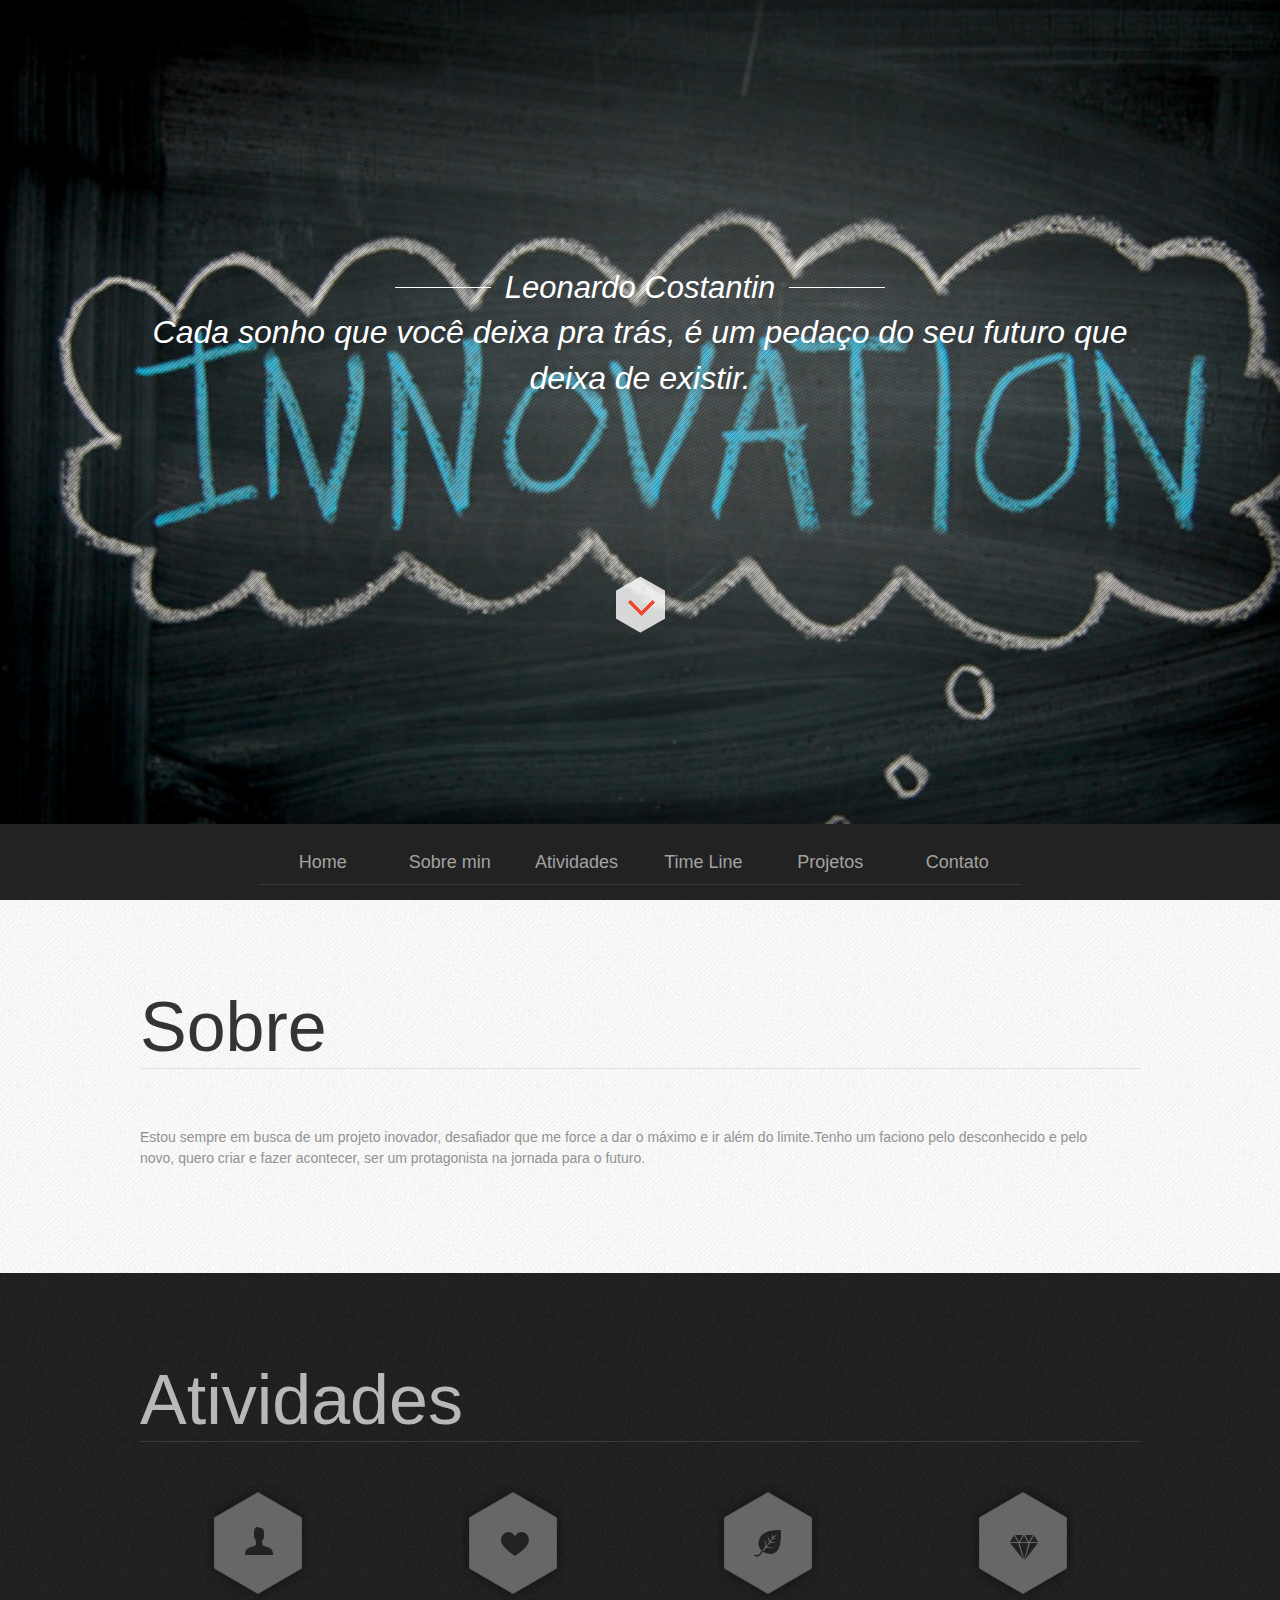
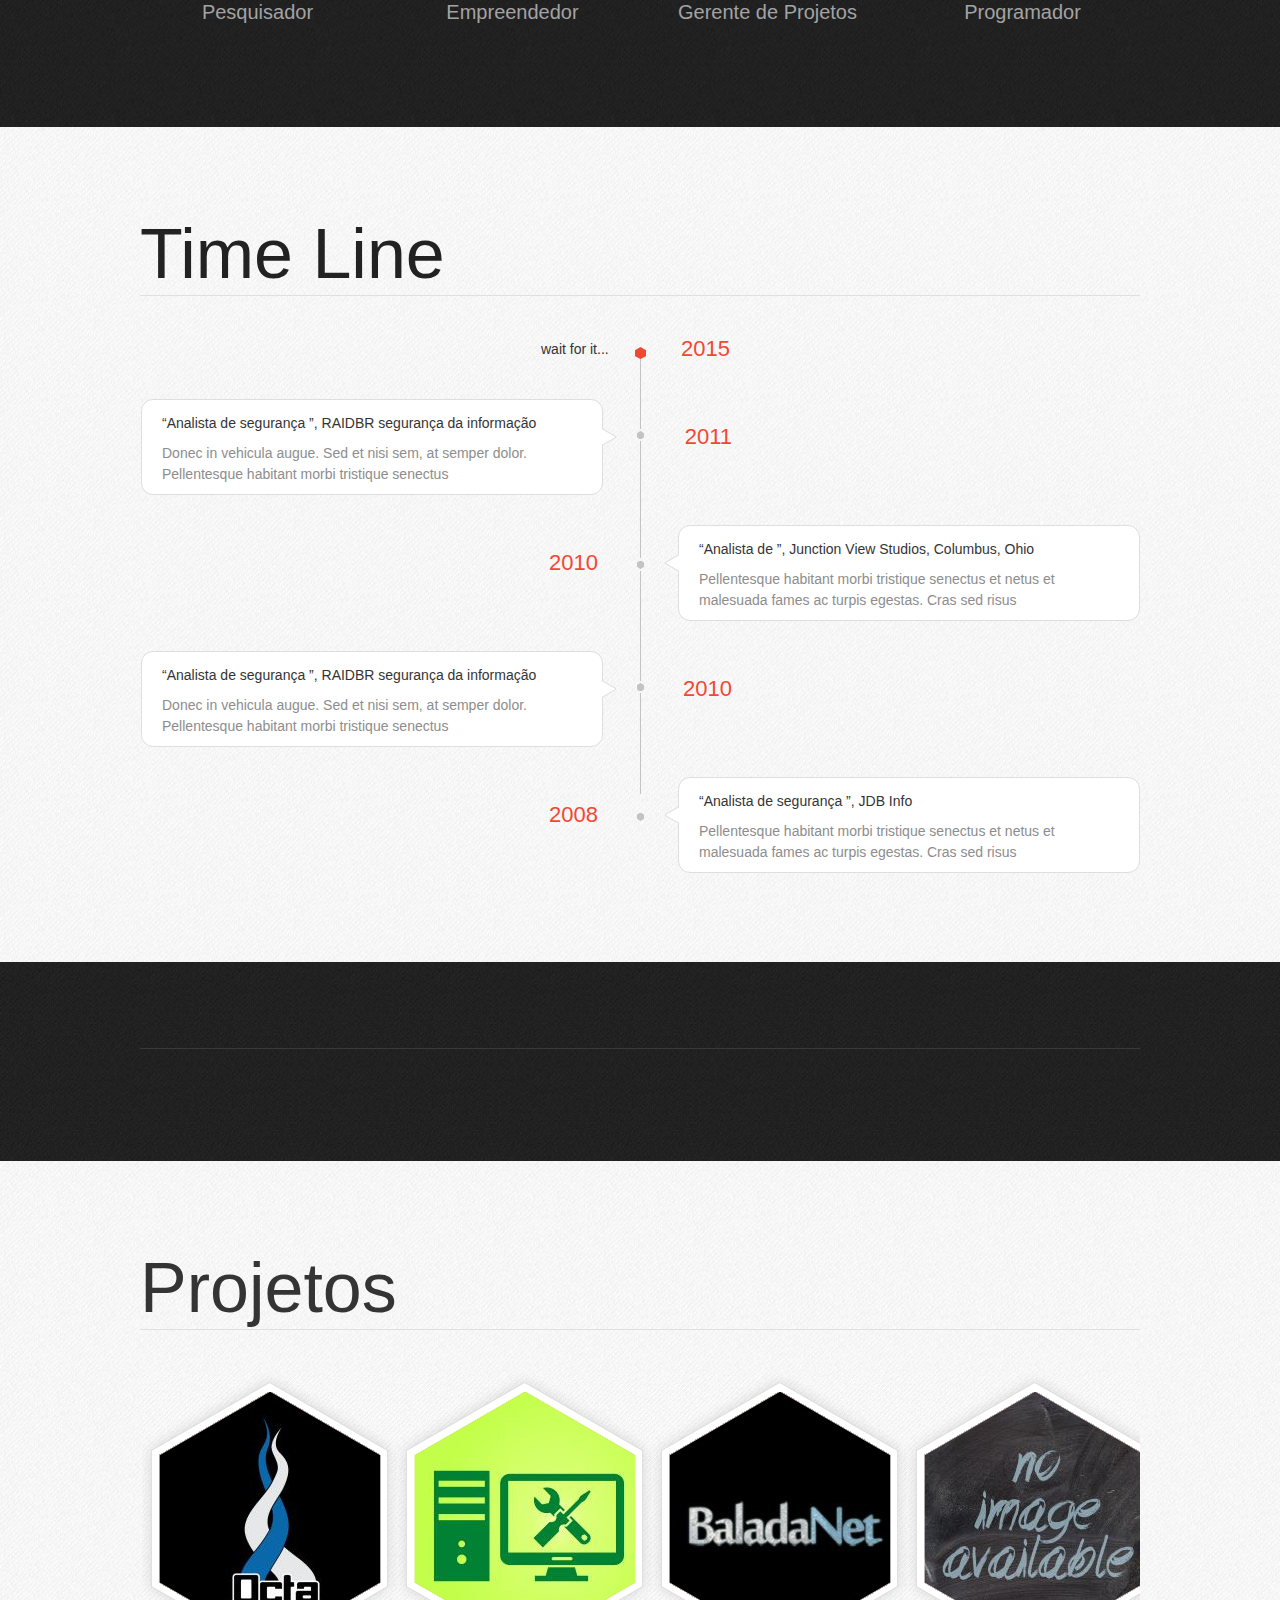
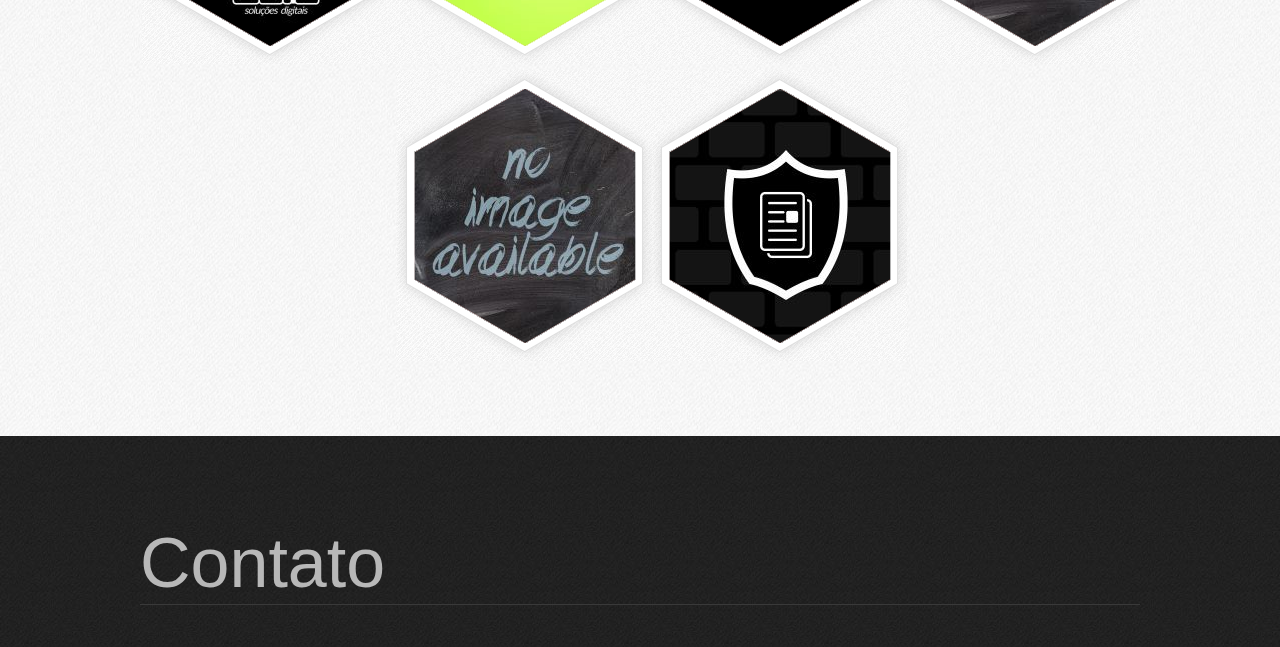
<file: index.html>
<!DOCTYPE HTML>
<html>

<!-- Mirrored from www.template-guide.com/preview/5308/ by HTTrack Website Copier/3.x [XR&CO'2013], Thu, 07 Aug 2014 03:23:51 GMT -->
<head>
	<meta http-equiv="Content-Type" content="text/html; charset=utf-8"/>
	<meta name="viewport" content="width=device-width, initial-scale = 1.0, user-scalable = no">
	<title>Leonardo Romano Costantin </title>
	<link rel="stylesheet" href="CSS/STYLE.CSS" type="text/css" media="screen">
	<link href="CSS/PRETTYPHOTO.CSS" rel="stylesheet" type="text/css" />
	<link rel="stylesheet" href="CSS/NORMALIZE.CSS" type="text/css" media="screen">
	<link rel="stylesheet" href="CSS/GRID.CSS" type="text/css" media="screen">
	
	<link href='CSS/CSS2BA8.CSS?family=Open+Sans:400,700,800,300,300italic' rel='stylesheet' type='text/css'>
	
	<script src="JS/JQUERY_MIN.JS"></script>
	<script type="text/javascript" src="JS/JQUERY_EASING_1_3.JS"></script>
	<script src="JS/JQUERY_STICKY.JS"></script>
	<script type="text/javascript" src="JS/JS.JS"></script>
	<script type="text/javascript" src="JS/JQUERY_STELLAR_MIN.JS"></script>
	<script type="text/javascript" src="JS/WAYPOINTS_MIN.JS"></script>
	
	<!--[if lt IE 9]>
		<script src="js/html5shiv.js"></script>
		<script src="js/respond.src.js"></script>
	<![endif]-->
	
</head>

<body>


<div class="slide" id="slide1" data-slide="1" data-stellar-background-ratio="0.5">
	<div class="effect_2">
		<div class="container clearfix">

			<div id="content" class="grid_12">
				<div class="filtr_bg">
					<div class="slogan">
						<div class="left_bord"></div>
						<div class="slogan_text">Leonardo Costantin</div>
						<div class="right_bord"></div>
					</div>
					<h1></h1>
					<p>Cada sonho que você deixa pra trás, é um pedaço do seu futuro que deixa de existir.</p>
					<a class="button" title="" data-slide="2"></a>
				</div>
				<div class="clear"></div>
			</div>
		</div>
		<div class="inset_shadow"></div>
	</div>
</div>


<div class="menu">	
	<div class="container clearfix">
		
		<div id="nav">
			<a class="btn_dropdown" data-toggle="collapse" data-target=".nav-collapse_">MENU</a>
			<ul class="navigation ph-line-nav">
				<li data-slide="0">Home</li>
				<li data-slide="2">Sobre min</li>
				<li data-slide="4">Atividades</li>
				<li data-slide="6">Time Line</li>
				<li data-slide="10">Projetos</li>
				<li data-slide="12">Contato</li>
				<div class="effect"></div>
				<div class="clear"></div>
			</ul>
		</div>
	
	</div>
</div>


<div class="slide" id="slide2" data-slide="2" data-stellar-background-ratio="0.5">
	<div class="container clearfix">
		
		<div id="content" class="grid_12">
			<h2>Sobre</h2>
		</div>
		<div class="clear"></div>
		
		<div id="content">
			<div class="grid_8">
				<h4></h4>
				<p>Estou sempre em busca de um projeto inovador, desafiador que me force a dar o máximo e ir além do limite.Tenho um faciono pelo desconhecido e pelo novo, quero criar e fazer acontecer, ser um protagonista na jornada para o futuro.</p>
			</div>
			<div class="clear"></div>
			
		</div>
		
	</div>
</div>




<div class="slide" id="slide4" data-slide="4" data-stellar-background-ratio="0.5">
	<div class="container clearfix">
		
		<div id="content" class="grid_12">
			<h2><span>Atividades</span></h2>
		</div>
		<div class="clear"></div>
		
		<div id="content">
			<div class="grid_3">
				<a class="servc_block" href="javascript:void(0);" alt="">
					<div class="icon_bord">
						<img class="icon1" src="PNG/ICON1.PNG" />
						<img class="icon1_h" src="PNG/ICON1_H.PNG" />
					</div>
					<p>Pesquisador</p>

				</a>
			</div>
			<div class="grid_3">
				<a class="servc_block" href="javascript:void(0);" alt="">
					<div class="icon_bord">
						<img class="icon1" src="PNG/ICON2.PNG" />
						<img class="icon1_h" src="PNG/ICON2_H.PNG" />
					</div>
					<p>Empreendedor</p>

				</a>
			</div>
			<div class="grid_3">
				<a class="servc_block" href="javascript:void(0);" alt="">
					<div class="icon_bord">
						<img class="icon1" src="PNG/ICON3.PNG" />
						<img class="icon1_h" src="PNG/ICON3_H.PNG" />
					</div>
					<p>Gerente de Projetos</p>

				</a>
			</div>
			<div class="grid_3 omega">
				<a class="servc_block" href="javascript:void(0);" alt="">
					<div class="icon_bord">
						<img class="icon1" src="PNG/ICON4.PNG" />
						<img class="icon1_h" src="PNG/ICON4_H.PNG" />
					</div>
					<p>Programador</p>

				</a>
			</div>
				
			<div class="clear"></div>
		</div>
		
	</div>
</div>



<div class="slide" id="slide6" data-slide="6" data-stellar-background-ratio="0.5">
	<div class="container clearfix">
		
		<div id="content" class="grid_12">
			<h2>Time Line</h2>
		</div>
		<div class="clear"></div>
		
		<div id="content">
			<div class="grid_12">
				<div class="exhib_block">
					<div class="exhib_line_center"></div>
					<div class="exhib_date_top">2015</div>
					<p class="exhib_p_top">wait for it...</p>			
					
					
					
					
					<div class="exhib_cont fleft">
						<div class="exhib_date_right">2011</div>
						<p>“Analista de segurança ”, RAIDBR segurança da informação</p>
						Donec in vehicula augue. Sed et nisi sem, at semper dolor. Pellentesque habitant morbi tristique senectus
					</div>
					<div class="clear"></div>							
					
					<div class="exhib_cont fright">
						<div class="exhib_date_left">2010</div>
						<p>“Analista de ”, Junction View Studios, Columbus, Ohio</p>
						Pellentesque habitant morbi tristique senectus et netus et malesuada fames ac turpis egestas. Cras sed risus
					</div>
					<div class="clear"></div>
					
					<div class="exhib_cont fleft">
						<div class="exhib_date_right">2010</div>
						<p>“Analista de segurança ”, RAIDBR segurança da informação</p>
						Donec in vehicula augue. Sed et nisi sem, at semper dolor. Pellentesque habitant morbi tristique senectus
					</div>
					<div class="clear"></div>
					
					<div class="exhib_cont fright">
						<div class="exhib_date_left">2008</div>
						<p>“Analista de segurança ”, JDB Info</p>
						Pellentesque habitant morbi tristique senectus et netus et malesuada fames ac turpis egestas. Cras sed risus
					</div>
					<div class="clear"></div>

				</div>
			</div>
			<div class="clear"></div>
		</div>
		
	</div>
</div>



<div class="slide" id="slide8" data-slide="8" data-stellar-background-ratio="0.5">
	<div class="container clearfix">
		
		<div id="content" class="grid_12">
			<h2><span></span></h2>
		</div>
		<div class="clear"></div>
		
			</div>
			<div class="clear"></div>
		</div>
	
	</div>
</div>










<div class="slide" id="slide10" data-slide="10" data-stellar-background-ratio="0.5">
	<div class="container clearfix">
		
		<div id="content" class="grid_12">
			<h2><span>Projetos</span></h2>
		</div>
		<div class="clear"></div>
		
		<div id="contenet">
			<div class="overflow_hidden">
				<!-- portfolio_block -->
				<div class="gallery-list">
					<div class="img_block">
						<div class="hover_img">
							<img class="img_block_bg" src="PNG/IMG_BLOCK_BG.PNG" />
							<img class="portf_img" src="JPG/octa.jpg" alt="" />
							<span class="portfolio_zoom"><a href="JPG/1_2.JPG" rel="prettyPhoto[portfolio1]"></a></span>
							<span class="portfolio_link"><a href="javascript:void(0);">View item</a></span>
							<div class="item_description">
								<p>OCTA Digital</p>
								Quisque vulputate tristique
							</div>
						</div>
					</div>
					<div class="img_block">
						<div class="hover_img">
							<img class="img_block_bg" src="PNG/IMG_BLOCK_BG.PNG" />
							<img class="portf_img" src="JPG/aditus ti.jpg" alt="" />
							<span class="portfolio_zoom"><a href="JPG/2_2.JPG" rel="prettyPhoto[portfolio1]"></a></span>
							<span class="portfolio_link"><a href="javascript:void(0);">View item</a></span>
							<div class="item_description">
								<p>Aditus Info</p>
								Quisque vulputate tristique
							</div>
						</div>
					</div>
					<div class="img_block">
						<div class="hover_img">
							<img class="img_block_bg" src="PNG/IMG_BLOCK_BG.PNG" />
							<img class="portf_img" src="JPG/baladanet.jpg" alt="" />
							<span class="portfolio_link"><a href="javascript:void(0);">View item</a></span>
							<div class="item_description">
								<p>Baladanet</p>
								Quisque vulputate tristique
							</div>
						</div>
					</div>
					<div class="img_block">
						<div class="hover_img">
							<img class="img_block_bg" src="PNG/IMG_BLOCK_BG.PNG" />
							<img class="portf_img" src="JPG/noimage.jpg" alt="" />
							<span class="portfolio_zoom"><a href="JPG/4_2.JPG" rel="prettyPhoto[portfolio1]"></a></span>
							<span class="portfolio_link"><a href="javascript:void(0);">View item</a></span>
							<div class="item_description">
								<p>open search</p>
								Quisque vulputate tristique
							</div>
						</div>
					</div>
					<div class="img_block">
						<div class="hover_img">
							<img class="img_block_bg" src="PNG/IMG_BLOCK_BG.PNG" />
							<img class="portf_img" src="JPG/noimage.jpg" alt="" />
							<span class="portfolio_zoom"><a href="JPG/5_2.JPG" rel="prettyPhoto[portfolio1]"></a></span>
							<span class="portfolio_link"><a href="javascript:void(0);">View item</a></span>
							<div class="item_description">
								<p>Open project</p>
								Quisque vulputate tristique
							</div>
						</div>
					</div>
					<div class="img_block">
						<div class="hover_img">
							<img class="img_block_bg" src="PNG/IMG_BLOCK_BG.PNG" />
							<img class="portf_img" src="JPG/guardian.jpg" alt="" />
							<span class="portfolio_zoom"><a href="JPG/6_2.JPG" rel="prettyPhoto[portfolio1]"></a></span>
							<span class="portfolio_link"><a href="javascript:void(0);">View item</a></span>
							<div class="item_description">
								<p>Guardian</p>
								Quisque vulputate tristique
							</div>
						</div>
					</div>
					
					<div class="clear"></div>
				</div>   
				<!-- //portfolio_block -->   
			</div>
		</div>
	
	</div>
</div>







<div class="slide" id="slide12" data-slide="12" data-stellar-background-ratio="0.5">
	<div class="container clearfix">
		
		<div id="content" class="grid_12">
			<h2>Contato</h2>
		</div>
		<div class="clear"></div>
		
		<div class="grid_12">
			<div class="client_foto">
				<img src="PNG/FOTO_BG.PNG" />
				<img class="foto" src="JPG/PERFIL.jpg" alt="" />
			</div>
			<h5>Leonardo Romano Costantin (RC)</h5>
			<p>Se você possui uma ideia, projeto inovador ou desafiador estou no aguardo do seu contato para que possamos trasnformar sonhos em realidade.</p>
			<div class="socials">
				<a class="soc1" href="mailto:leonardo@octadigital.com.br"></a>
				<a class="soc2" href="skype:necrodin1"></a>
				<a class="soc3" target="_blank" href="https://www.facebook.com/lcostantin"></a>
			</div>
		</div>		
		<div class="clear"></div>
<div id="back_top"><a class="button" title="" data-slide="1"></a></div>
	</div>	
</div>

</body>
</html>
</file>
<file: CSS/STYLE.CSS>
/* Global */

body {
	font-family: 'Verdana', sans-serif;
	font-weight: 400;
	font-size: 14px;
	line-height:21px;
	color: #929292;
	overflow-x:hidden;
}
::selection {
	background: #f14833;
	color:#fff;
}
::-moz-selection {
	background: #f14833; /* Firefox */
	color:#fff;
}
img {
	max-width: 100%;
}
a:link {
	text-decoration: none;
}
a:hover {
	color:#f14833;
}
a:visited {
	color: #f14833;
	text-decoration: none;
}

.fright{float:right;
}
.fleft{float:left;
}

.overflow_hidden {overflow-x:hidden;}

/* Navigation */
#undefined-sticky-wrapper {position:relative;height:0 !important;}
.menu {
	position:absolute;
	bottom:0;
	width:100%;
	height:76px;
	background:#222222;
	z-index:9999;
}
#logo {
	float:left;
	margin-bottom:0;
	margin-left:0;
}

#nav {
	text-align: right;
}
.navigation{
	list-style: none;
	margin: 0;
}
ul.navigation {
	overflow-x:hidden;
	position:relative;
	text-align:center;
	margin:0 auto;
	padding:0;
	width:770px;
}
.navigation li{
	display:inline-block;
	text-align:center;
	width:128px;
	padding:28px 0 12px;
	margin:0 -2.5px;
	text-transform:none;
	background:none;
	border-bottom:1px solid #393939;
	font-family: 'Open Sans', sans-serif;
	font-weight:400;
	font-size:18px;
	line-height:20px;
	color:#a3a3a3;
	transition: all 0.2s ease-in-out;
	-moz-transition: all 0.2s ease-in-out;
	-webkit-transition: all 0.2s ease-in-out;
	-o-transition: all 0.2s ease-in-out;
}

.navigation li:hover,
.navigation .active {
	cursor:pointer;
	color:#fff;
}

/* ________________ LavaLamp ________________ */
.effect {
	position: absolute;
	left: -130px;
	transition: 0.5s ease-in-out;
}
.navigation li:nth-child(1):hover ~ .effect {
	left: 0; /* �������� ������� <a> */
}
.navigation li:nth-child(2):hover ~ .effect {
	left: 128px;  /* �������� ������� <a> */
}
.navigation li:nth-child(3):hover ~ .effect {
	left: 256px; /* �������� �������� <a> */
}
.navigation li:nth-child(4):hover ~ .effect {
	left: 384px; /* �������� ���������� <a> */
}
.navigation li:nth-child(5):hover ~ .effect {
	left: 512px; /* �������� ���������� <a> */
}
.navigation li:nth-child(6):hover ~ .effect {
	left: 640px; /* �������� ���������� <a> */
}

.ph-line-nav .effect {
	position:relative;
	z-index:100;
	width: 128px;
	height: 10px;
	bottom: 5px;
	background: url(../PNG/MENU_EFFECT.PNG) no-repeat;
	margin-left:0;
}

/* _______________ //LavaLamp _______________ */

.btn_dropdown {
	display:none;
	cursor:pointer;
	background:#fff;
	margin:20px 30px 0 0;
	width:130px;
	height:36px;
	text-align:center;
	font-family: 'Open Sans', sans-serif;
	font-weight:700;
	font-size:18px;
	line-height:36px;
	color:#3e3e3e;
	border-radius:5px;
}
.btn_dropdown:hover {color:#3e3e3e;}


/* General Slides */ 

.slide{
	background-attachment: fixed;
	width:100%;
	height:100%;
	position: relative;
	padding:0;
	z-index:12;
	overflow:hidden;
}


h2 {
	display:block;
	margin:0 0 23px;
	padding:0;
	text-transform:none;
	text-align:left;
	font-style:normal;
	border-bottom:1px solid #e0e0e0;
	font-family: 'Open Sans', sans-serif;
	font-size: 70px;
	line-height: 82px;
	color:#343434;
	font-weight: 300;
}


h3 {
	margin:0;
	padding:40px 0 32px 0;
	text-transform:uppercase;
	text-align:center;
	font-family: 'Open Sans', sans-serif;
	font-weight:800;
	font-size:32px;
	font-style:normal;
	line-height:36px;
	color:#3e3e3e;
}

h4 {
	margin:0;
	padding:0 0 15px;
	text-transform:none;
	text-align:left;
	font-family: 'Open Sans', sans-serif;
	font-weight:300;
	font-size:32px;
	font-style:normal;
	line-height:36px;
	color:#222;
}

img.icon_img {
	float:left;
	margin-right:20px;
	margin-top:20px;
	margin-bottom:25px;
}

.effect_2 {
	background:url(../PNG/EFFECT_2.PNG) repeat left top;
	position:relative;
	top:0;
	bottom:-57px;
	height:100%;
	z-index:999 !important;
}

/* ____________________________________ Slide 1 ____________________________________ */ 

.padding_slide1 {padding:241px 0 101px 0;
}

.inset_shadow {
	position:absolute;
	z-index:10;
	left:0;
	right:0;
	top:0;
	bottom:76px;
	box-shadow:0 0 60px rgba(0,0,0, 0.7) inset;
}

#slide1{
	background-image:url(../JPG/innovation.jpg);
	background-position:0 0 !important;
	background-size: cover !important;
	width:100%;
	text-align:center;
}

.filtr_bg {text-align:center;
}

#slide1 h1 {
	float:none;
	display:block;
	border-right:none;
	margin:0;
	padding:0;
	text-align:center;
	text-transform:uppercase;
	font-family: 'Open Sans', sans-serif;
	font-size: 90px;
	line-height: 115px;
	color:#fff;
	font-weight:800;
	text-shadow:5px 3px 6px rgba(0,0,0,0.26);
}
#slide1 p {
	float:none;
	display:block;
	border-right:none;
	margin:0;
	padding:0;
	text-align:center;
	text-transform:none;
	font-style:italic;
	font-family: 'Open Sans', sans-serif;
	font-size: 32px;
	line-height: 46px;
	color:#fff;
	font-weight:300;
	text-shadow:5px 3px 6px rgba(0,0,0,0.26);
}

.slogan_text {
	display:inline-block;
	padding:0 10px;
	text-transform:none;
	font-style:italic;
	font-family: 'Open Sans', sans-serif;
	font-weight:300;
	font-size:31px;
	line-height:42px;
	color:#fff;
}
.left_bord, .right_bord {
	display:inline-block;
	margin:0 0 10px;
	background:#fff;
	height:1px;
	width:96px;
}


#slide1 .button {
	position:relative;
	z-index:9999;
	cursor:pointer;
	display:block;
	margin:175px auto 0;
	width:49px;
	height:57px;
	border:none;
	text-transform:uppercase;
	background:url(../PNG/BUTTON_DOWN.PNG) no-repeat;
	transition: all 0.1s ease-in-out;
	-moz-transition: all 0.1s ease-in-out;
	-webkit-transition: all 0.1s ease-in-out;
	-o-transition: all 0.1s ease-in-out;
}
#slide1 .button:hover {
	margin:176px auto 0;
	-webkit-box-shadow: none;
     -moz-box-shadow: none;
          box-shadow: none;
}



/* ____________________________________ Slide 2 ____________________________________ */ 

#slide2 {
	background:url(../JPG/SLIDE2_BG.JPG) repeat left top;
	width:100%;
	padding:86px 0 69px;
}

.det_inf {margin-bottom:24px;
}
.det_inf li {margin-bottom:10px;
}
.det_inf li a  {
	color:#929292;
}
.det_inf li a:hover {
	color:#f14833;
}
li.phone {
	background:url(../PNG/INF_ICON.PNG) no-repeat 0 0;
	padding-left:44px;
}
li.address {
	background:url(../PNG/INF_ICON.PNG) no-repeat 0 -99px;
	padding-left:44px;
}
li.pers_mail {
	background:url(../PNG/INF_ICON.PNG) no-repeat 0 -188px;
	padding-left:44px;
}
li.pers_site {
	background:url(../PNG/INF_ICON.PNG) no-repeat 0 -265px;
	padding-left:44px;
}

/* _________________________ teweets _________________________ */

.tweet {
}

ul.tweets li {
	text-indent:30px;
	margin-bottom:15px;
	color: #929292;
	background:url(../PNG/TWITTER.PNG) no-repeat left top;
	font-style:italic;
}
.sedebar ul.tweets li {
}
ul.tweets li a {
	padding-left:5px;
	font-style:italic;
	color:#f14833;
}
ul.tweets li a:hover {text-decoration:underline;
}

/* ______________________ end tweets _________________________ */

/* ___________________________________ //Slide 2 ___________________________________ */ 





/* ____________________________________ Slide 4 ____________________________________ */ 

#slide4 {
	background:url(../JPG/SLIDE4_BG.JPG) repeat left top;
	width:100%;
	padding:86px 0 69px;
}
#slide4 h2 {
	color:#b8b8b8;
	border-bottom:1px solid #3b3b3b;
}


/* ____________ SERVICES_BLOCK ___________ */
a.servc_block {
	display:block;
	position:relative;
	text-align:center;
	color:#6f6f6f;
}

.icon_bord {
	position:relative;
	z-index:10;
	top:0;
	left:50%;
	margin-left:-51px;
	width:102px;
	height:116px;
}

.icon1, .icon1_h {
	position:absolute;
	z-index:1;
	top:0;
	left:0;
}

.servc_block .icon1 {
	transition: all 0.5s ease-out;
    opacity: 1;
}
.servc_block:hover .icon1 {
	transform: rotate(720deg) scale(0);
    opacity: 0;
}

.servc_block .icon1_h {
	transition: all 0.5s ease-out;
	transform: rotate(720deg) scale(0);
    opacity: 0;
}
.servc_block:hover .icon1_h {
	transform: rotate(720deg) scale(1);
    opacity: 1;
	transition-delay: 0.4s;
}

.servc_block p {
	font-family: 'Open Sans', sans-serif;
	font-weight:300;
	font-size:20px;
	line-height:22px;
	color:#a3a3a3;
	transition: all 0.2s ease-in-out;
	-moz-transition: all 0.2s ease-in-out;
	-webkit-transition: all 0.2s ease-in-out;
	-o-transition: all 0.2s ease-in-out;
}
.servc_block:hover p {
	color:#f14833;
	transition-delay: 0.7s;
}


/* ____________ SERVICES_BLOCK ___________ */

/* ___________________________________ //Slide 4 ___________________________________ */ 




/* ____________________________________ Slide 6 ____________________________________ */ 

#slide6 {
	background:url(../JPG/SLIDE6_BG.JPG) repeat left top;
	width:100%;
	padding:86px 0 69px;
}

#slide6 h2 {color:#222;
}

/* ____________________ exhib_block ____________________ */
.exhib_block {position:relative;}
.exhib_block .fleft {margin-left:1px;}
.exhib_line_center {
	position:absolute;
	left:50%;
	top:12px;
	width:1px;
	height:83%;
	background:#c3c3c3;
}
.exhib_block p {
	padding-bottom:9px;
	font-family: 'Open Sans', sans-serif;
	font-weight:400;
	font-size:14px;
	line-height:21px;
	color:#343434;
	transition: all 0.2s ease-in-out;
	-moz-transition: all 0.2s ease-in-out;
	-webkit-transition: all 0.2s ease-in-out;
	-o-transition: all 0.2s ease-in-out;
}
.exhib_cont:hover p {color:#f14833;
}

.exhib_p_top {margin-left:401px;
}

.exhib_cont {
	position:relative;
	width:420px;
	margin-top:30px;
	padding:13px 20px 9px;
	background:#fff;
	color:#8d8d8d;
	border:1px solid #dedede;
	border-radius:12px;
	transition: all 0.2s ease-in-out;
	-moz-transition: all 0.2s ease-in-out;
	-webkit-transition: all 0.2s ease-in-out;
	-o-transition: all 0.2s ease-in-out;
}
.exhib_cont:hover {
	-webkit-box-shadow: 0 0 16px rgba(0,0,0,0.15);
     -moz-box-shadow: 0 0 16px rgba(0,0,0,0.15);
          box-shadow: 0 0 16px rgba(0,0,0,0.15);
}

.exhib_date_right, .exhib_date_left, .exhib_date_top {
	display:block;
	position:absolute;
	width:130px;
	font-family: 'Open Sans', sans-serif;
	font-weight:300;
	font-size:22px;
	line-height:20px;
	color:#f14833;
	transition: all 0.2s ease-in-out;
	-moz-transition: all 0.2s ease-in-out;
	-webkit-transition: all 0.2s ease-in-out;
	-o-transition: all 0.2s ease-in-out;
}
.exhib_date_top {
	left:49.5%;
	top:0;
	width:95px;
	text-align:right;
	background:url(../PNG/EXHIB_DATE_TOP_BG_H.PNG) no-repeat left center;
}

.exhib_date_left {
	left:-130px;
	top:27px;
	background:url(../PNG/EXHIB_DATE_LEFT_BG.PNG) no-repeat right center;
}
.exhib_date_right {
	right:-130px;
	top:27px;
	text-align:right;
	background:url(../PNG/EXHIB_DATE_LEFT_BG_RIGHT.PNG) no-repeat left center;
}
.exhib_cont:hover .exhib_date_right, .exhib_cont:hover .exhib_date_left, .exhib_cont:hover .exhib_date_top {font-size:26px;
}

.exhib_cont:hover .exhib_date_top {background:url(../PNG/EXHIB_DATE_TOP_BG_H.PNG) no-repeat left center;
}
.exhib_cont:hover .exhib_date_left {background:url(../PNG/EXHIB_DATE_LEFT_BG_H.PNG) no-repeat right center;
}
.exhib_cont:hover .exhib_date_right {background:url(../PNG/EXHIB_DATE_LEFT_BG_RIGHT_H.PNG) no-repeat left center;
}


/* ___________________ //exhib_block ___________________ */



/* ___________________________________ //Slide 6 ___________________________________ */ 



/* ____________________________________ Slide 8 ____________________________________ */ 
#slide8 {
	background:url(../JPG/SLIDE8_BG.JPG) repeat left top;
	width:100%;
	padding:86px 0 69px;
}
#slide8 h2 {color:#b8b8b8;border-bottom:1px solid #393939;
}

#slide8 h4 {
	padding-bottom:10px;
	color:#acacac;
}

/* ____________________ exhib_block ____________________ */
#slide8 .exhib_cont {
	background:#676767;
	border:1px solid #5b5b5b;
	color:#393939;
}
#slide8 .exhib_cont:hover {
	-webkit-box-shadow: 0 0 16px rgba(0,0,0,0.8);
     -moz-box-shadow: 0 0 16px rgba(0,0,0,0.8);
          box-shadow: 0 0 16px rgba(0,0,0,0.8);
}
#slide8 .exhib_block .fleft {margin-left:0;
}
#slide8 .exhib_line_center {
	background:#676767;
	height:87%;
}
#slide8 .exhib_date_right, #slide8 .exhib_date_left, #slide8 .exhib_date_top {width:200px;}
#slide8 .exhib_date_left {left:-200px;}
#slide8 .exhib_date_right {right:-200px;}

#slide8 .exhib_date_top {background:url(../PNG/EXHIB_DATE_TOP_BG2_H.PNG) no-repeat left center;
}

#slide8 .exhib_date_right {background:url(../PNG/EXHIB_DATE_LEFT_BG_RIGHT2.PNG) no-repeat left center;
}
#slide8 .exhib_date_left {background:url(../PNG/EXHIB_DATE_LEFT_BG2.PNG) no-repeat right center;
}

#slide8 .exhib_block p {font-size:16px;color:#222;}
#slide8 .exhib_cont:hover p {color:#acacac;
}
#slide8 .exhib_p_top {color:#6f6f6f !important;}


#slide8 .exhib_cont:hover .exhib_date_left {background:url(../PNG/EXHIB_DATE_LEFT_BG2_H.PNG) no-repeat right center;
}
#slide8 .exhib_cont:hover .exhib_date_right {background:url(../PNG/EXHIB_DATE_LEFT_BG_RIGHT2_H.PNG) no-repeat left center;
}

/* ___________________ //exhib_block ___________________ */


/* ___________________________________ //Slide 8 ___________________________________ */








/* ____________________________________ Slide 10 ____________________________________ */ 
#slide10 {
	background:url(../JPG/SLIDE10_BG.JPG) repeat left top;
	width:100%;
	padding:86px 0 69px;
}

/* _________________ PORTFOLIO ________________ */
.gallery-list {
	text-align:center;
	margin-right:-20px !important;
}
#slide10 .hover_img {
	overflow:hidden;
	position:relative;
	height:291px;
	width:255px;
	background:#fff;
}


.img_block {
	display:inline-block;
	margin:0;
	width:251px;
	height:100%;
}

.img_block_bg {
	position:absolute;
	z-index:100;
	left:0;
	top:0;
}

.portfolio_zoom, .portfolio_link {
	width:42px;
	height:42px;
	position:absolute;
	z-index:110;
	bottom:85px;
	background-repeat:no-repeat;
	opacity:0.61;
	filter: alpha(opacity=61);
	transition: all 0.1s ease-in-out;
	-moz-transition: all 0.1s ease-in-out;
	-webkit-transition: all 0.1s ease-in-out;
	-o-transition: all 0.1s ease-in-out;
}
.portfolio_zoom {
	left:-77px;
	background-image:url(../PNG/ZOOM.PNG);
}
.portfolio_link {
	right:-77px;
	background-image:url(../PNG/LINK.PNG);
}
.portfolio_zoom:hover, .portfolio_link:hover {
	opacity:1;
	filter: alpha(opacity=100);
	z-index:310;
}
.portfolio_zoom a, .portfolio_link a {
	display:block;
	width:42px;
	height:42px;
	text-indent:-9999px;
}

.img_block:hover .portfolio_zoom {left:83px;transition-delay: 0.3s;
}
.img_block:hover .portfolio_link {right:84px;transition-delay: 0.3s;
}

.item_description {
	position:absolute;
	top:-273px;
	width:255px;
	height:291px;
	padding:0;
	background:#f14833;
	font-family: 'Open Sans', sans-serif;
	font-size: 14px;
	line-height: 20px;
	font-weight: 400;
	text-align:center;
	color:#fff;
	transition: all 0.3s ease-in-out;
	-moz-transition: all 0.3s ease-in-out;
	-webkit-transition: all 0.3s ease-in-out;
	-o-transition: all 0.3s ease-in-out;
}
.item_description p {
	padding:74px 10px 0;
	text-transform:uppercase;
	font-size:18px;
}
.img_block:hover .item_description {
	top:20px;
}
.img_block .portf_img {
	position:absolute;
	left:12px;
	top:18px;
	transition: all 0.3s ease-in-out;
	-moz-transition: all 0.3s ease-in-out;
	-webkit-transition: all 0.3s ease-in-out;
	-o-transition: all 0.3s ease-in-out;
}
.img_block:hover .portf_img {
	position:absolute;
	top:235px;
}



/* ________________ //PORTFOLIO _______________ */

/* ___________________________________ //Slide 10 ___________________________________ */







/* ____________________________________ Slide 12 ____________________________________ */

#slide12 {
	background:url(../JPG/SLIDE12_BG.JPG) repeat left top;
	background-position:0 0 !important;
	width:100%;
	padding:86px 0 69px;
}

#slide12 h2 {color:#b8b8b8;border-bottom:1px solid #393939;
}

#slide12 p {color:#888888;
}
#slide12 .foto {
	float:left;
	margin:0 20px 20px 0;
}

#slide12 h5 {
	margin:100px 0 0 0;
	padding-bottom:8px;
	text-transform:none;
	font-family: 'Open Sans', sans-serif;
	font-size: 32px;
	line-height: 31px;
	font-weight: 300;
	color:#acacac;
}

.client_foto {
	float:left;
	position:relative;
	margin:0 15px 10px 0;
	height:384px;
	width:334px;
}
.client_foto img {
	position:absolute;
	left:0;
	top:0;
	z-index:10;
}
.foto {z-index:5 !important;}

.contact_det,
.contact_det a {
	color:#888888;
	line-height:26px;
}
.contact_det a:hover {color:#f14833;}

/* ______________ SOCIALS ______________ */
.socials a {
	display:inline-block;
	width:27px;
	height:32px;
	margin:5px 8px 0;
	transition: all 0.1s ease-in-out;
	-moz-transition: all 0.1s ease-in-out;
	-webkit-transition: all 0.1s ease-in-out;
	-o-transition: all 0.1s ease-in-out;
}

.soc1 {
	background:url(../PNG/SOCIALS.PNG) no-repeat;
	background-position:0 0;
}
.soc2 {
	background:url(../PNG/SOCIALS.PNG) no-repeat;
	background-position:-47px 0;
}
.soc3 {
	background:url(../PNG/SOCIALS.PNG) no-repeat;
	background-position:-94px 0;
}
.soc4 {
	background:url(../PNG/SOCIALS.PNG) no-repeat;
	background-position:-141px 0;
}
.soc1:hover {background-position:0 -32px;
}
.soc2:hover {background-position:-47px -32px;
}
.soc3:hover {background-position:-94px -32px;
}
.soc4:hover {background-position:-141px -32px;
}

/* _____________ //SOCIALS _____________ */


/* ____________________________________ //Slide 12 ____________________________________ */

/* ____________________________________ FOOTER ____________________________________ */
#footer {
	position:relative;
	z-index:12;
	background:#343434;
	padding:27px 0 200px 0;
}
.copyright {
	float:left;
	text-transform:uppercase;
	font-family: 'Open Sans', sans-serif;
	font-weight:400;
	color:#9b9b9b;
}
.copyright a {
	color:#f14833;
}
.copyright a:hover {text-decoration:none;color:#fff;
}

/* _____________ BACK_TOP ___________ */
#back_top {
	float:right;
}
#back_top a.button {
	cursor:pointer;
	position:relative;
	z-index:300;
	display:block;
	margin:0;
	width:26px;
	height:30px;
	background:url(../PNG/BACK_TOP.PNG) no-repeat;
	text-transform:uppercase;
	font-family: 'Open Sans', sans-serif;
	font-weight:400;
	color:#fff;
}
#back_top a.button:hover {text-decoration:none;}
/* ____________ //BACK_TOP __________ */

/* ___________________________________ //FOOTER ___________________________________ */
</file>
<file: CSS/PRETTYPHOTO.CSS>
div.pp_default .pp_top,div.pp_default .pp_top .pp_middle,div.pp_default .pp_top .pp_left,div.pp_default .pp_top .pp_right,div.pp_default .pp_bottom,div.pp_default .pp_bottom .pp_left,div.pp_default .pp_bottom .pp_middle,div.pp_default .pp_bottom .pp_right{height:13px}
div.pp_default .pp_top .pp_left{background:url(../PNG/SPRITE.PNG) -78px -93px no-repeat}
div.pp_default .pp_top .pp_middle{background:url(../PNG/SPRITE_X.PNG) top left repeat-x}
div.pp_default .pp_top .pp_right{background:url(../PNG/SPRITE.PNG) -112px -93px no-repeat}
div.pp_default .pp_content .ppt{color:#f8f8f8}
div.pp_default .pp_content_container .pp_left{background:url(../PNG/SPRITE_Y.PNG) -7px 0 repeat-y;padding-left:13px}
div.pp_default .pp_content_container .pp_right{background:url(../PNG/SPRITE_Y.PNG) top right repeat-y;padding-right:13px}
div.pp_default .pp_next:hover{background:url(../PNG/SPRITE_NEXT.PNG) center right no-repeat;cursor:pointer}
div.pp_default .pp_previous:hover{background:url(../PNG/SPRITE_PREV.PNG) center left no-repeat;cursor:pointer}
div.pp_default .pp_expand{background:url(../PNG/SPRITE.PNG) 0 -29px no-repeat;cursor:pointer;width:28px;height:28px}
div.pp_default .pp_expand:hover{background:url(../PNG/SPRITE.PNG) 0 -56px no-repeat;cursor:pointer}
div.pp_default .pp_contract{background:url(../PNG/SPRITE.PNG) 0 -84px no-repeat;cursor:pointer;width:28px;height:28px}
div.pp_default .pp_contract:hover{background:url(../PNG/SPRITE.PNG) 0 -113px no-repeat;cursor:pointer}
div.pp_default .pp_close{width:30px;height:30px;background:url(../PNG/SPRITE.PNG) 2px 1px no-repeat;cursor:pointer}
div.pp_default .pp_gallery ul li a{background:url(../PNG/DEFAULT_THUMB.PNG) center center #f8f8f8;border:1px solid #aaa}
div.pp_default .pp_social{margin-top:7px}
div.pp_default .pp_gallery a.pp_arrow_previous,div.pp_default .pp_gallery a.pp_arrow_next{position:static;left:auto}
div.pp_default .pp_nav .pp_play,div.pp_default .pp_nav .pp_pause{background:url(../PNG/SPRITE.PNG) -51px 1px no-repeat;height:30px;width:30px}
div.pp_default .pp_nav .pp_pause{background-position:-51px -29px}
div.pp_default a.pp_arrow_previous,div.pp_default a.pp_arrow_next{background:url(../PNG/SPRITE.PNG) -31px -3px no-repeat;height:20px;width:20px;margin:4px 0 0}
div.pp_default a.pp_arrow_next{left:52px;background-position:-82px -3px}
div.pp_default .pp_content_container .pp_details{margin-top:5px}
div.pp_default .pp_nav{clear:none;height:30px;width:110px;position:relative}
div.pp_default .pp_nav .currentTextHolder{font-family:Georgia;font-style:italic;color:#999;font-size:11px;left:75px;line-height:25px;position:absolute;top:2px;margin:0;padding:0 0 0 10px}
div.pp_default .pp_close:hover,div.pp_default .pp_nav .pp_play:hover,div.pp_default .pp_nav .pp_pause:hover,div.pp_default .pp_arrow_next:hover,div.pp_default .pp_arrow_previous:hover{opacity:0.7}
div.pp_default .pp_description{font-size:11px;font-weight:700;line-height:14px;margin:5px 50px 5px 0}
div.pp_default .pp_bottom .pp_left{background:url(../PNG/SPRITE.PNG) -78px -127px no-repeat}
div.pp_default .pp_bottom .pp_middle{background:url(../PNG/SPRITE_X.PNG) bottom left repeat-x}
div.pp_default .pp_bottom .pp_right{background:url(../PNG/SPRITE.PNG) -112px -127px no-repeat}
div.pp_default .pp_loaderIcon{background:url(../GIF/LOADER.GIF) center center no-repeat}
div.light_rounded .pp_top .pp_left{background:url(../PNG/SPRITE_2.PNG) -88px -53px no-repeat}
div.light_rounded .pp_top .pp_right{background:url(../PNG/SPRITE_2.PNG) -110px -53px no-repeat}
div.light_rounded .pp_next:hover{background:url(../PNG/BTNNEXT.PNG) center right no-repeat;cursor:pointer}
div.light_rounded .pp_previous:hover{background:url(../PNG/BTNPREVIOUS.PNG) center left no-repeat;cursor:pointer}
div.light_rounded .pp_expand{background:url(../PNG/SPRITE_2.PNG) -31px -26px no-repeat;cursor:pointer}
div.light_rounded .pp_expand:hover{background:url(../PNG/SPRITE_2.PNG) -31px -47px no-repeat;cursor:pointer}
div.light_rounded .pp_contract{background:url(../PNG/SPRITE_2.PNG) 0 -26px no-repeat;cursor:pointer}
div.light_rounded .pp_contract:hover{background:url(../PNG/SPRITE_2.PNG) 0 -47px no-repeat;cursor:pointer}
div.light_rounded .pp_close{width:75px;height:22px;background:url(../PNG/SPRITE_2.PNG) -1px -1px no-repeat;cursor:pointer}
div.light_rounded .pp_nav .pp_play{background:url(../PNG/SPRITE_2.PNG) -1px -100px no-repeat;height:15px;width:14px}
div.light_rounded .pp_nav .pp_pause{background:url(../PNG/SPRITE_2.PNG) -24px -100px no-repeat;height:15px;width:14px}
div.light_rounded .pp_arrow_previous{background:url(../PNG/SPRITE_2.PNG) 0 -71px no-repeat}
div.light_rounded .pp_arrow_next{background:url(../PNG/SPRITE_2.PNG) -22px -71px no-repeat}
div.light_rounded .pp_bottom .pp_left{background:url(../PNG/SPRITE_2.PNG) -88px -80px no-repeat}
div.light_rounded .pp_bottom .pp_right{background:url(../PNG/SPRITE_2.PNG) -110px -80px no-repeat}
div.dark_rounded .pp_top .pp_left{background:url(../PNG/SPRITE_3.PNG) -88px -53px no-repeat}
div.dark_rounded .pp_top .pp_right{background:url(../PNG/SPRITE_3.PNG) -110px -53px no-repeat}
div.dark_rounded .pp_content_container .pp_left{background:url(../PNG/CONTENTPATTERN.PNG) top left repeat-y}
div.dark_rounded .pp_content_container .pp_right{background:url(../PNG/CONTENTPATTERN.PNG) top right repeat-y}
div.dark_rounded .pp_next:hover{background:url(../PNG/BTNNEXT_2.PNG) center right no-repeat;cursor:pointer}
div.dark_rounded .pp_previous:hover{background:url(../PNG/BTNPREVIOUS_2.PNG) center left no-repeat;cursor:pointer}
div.dark_rounded .pp_expand{background:url(../PNG/SPRITE_3.PNG) -31px -26px no-repeat;cursor:pointer}
div.dark_rounded .pp_expand:hover{background:url(../PNG/SPRITE_3.PNG) -31px -47px no-repeat;cursor:pointer}
div.dark_rounded .pp_contract{background:url(../PNG/SPRITE_3.PNG) 0 -26px no-repeat;cursor:pointer}
div.dark_rounded .pp_contract:hover{background:url(../PNG/SPRITE_3.PNG) 0 -47px no-repeat;cursor:pointer}
div.dark_rounded .pp_close{width:75px;height:22px;background:url(../PNG/SPRITE_3.PNG) -1px -1px no-repeat;cursor:pointer}
div.dark_rounded .pp_description{margin-right:85px;color:#fff}
div.dark_rounded .pp_nav .pp_play{background:url(../PNG/SPRITE_3.PNG) -1px -100px no-repeat;height:15px;width:14px}
div.dark_rounded .pp_nav .pp_pause{background:url(../PNG/SPRITE_3.PNG) -24px -100px no-repeat;height:15px;width:14px}
div.dark_rounded .pp_arrow_previous{background:url(../PNG/SPRITE_3.PNG) 0 -71px no-repeat}
div.dark_rounded .pp_arrow_next{background:url(../PNG/SPRITE_3.PNG) -22px -71px no-repeat}
div.dark_rounded .pp_bottom .pp_left{background:url(../PNG/SPRITE_3.PNG) -88px -80px no-repeat}
div.dark_rounded .pp_bottom .pp_right{background:url(../PNG/SPRITE_3.PNG) -110px -80px no-repeat}
div.dark_rounded .pp_loaderIcon{background:url(../GIF/LOADER_2.GIF) center center no-repeat}
div.dark_square .pp_left,div.dark_square .pp_middle,div.dark_square .pp_right,div.dark_square .pp_content{background:#000}
div.dark_square .pp_description{color:#fff;margin:0 85px 0 0}
div.dark_square .pp_loaderIcon{background:url(../GIF/LOADER_3.GIF) center center no-repeat}
div.dark_square .pp_expand{background:url(../PNG/SPRITE_4.PNG) -31px -26px no-repeat;cursor:pointer}
div.dark_square .pp_expand:hover{background:url(../PNG/SPRITE_4.PNG) -31px -47px no-repeat;cursor:pointer}
div.dark_square .pp_contract{background:url(../PNG/SPRITE_4.PNG) 0 -26px no-repeat;cursor:pointer}
div.dark_square .pp_contract:hover{background:url(../PNG/SPRITE_4.PNG) 0 -47px no-repeat;cursor:pointer}
div.dark_square .pp_close{width:75px;height:22px;background:url(../PNG/SPRITE_4.PNG) -1px -1px no-repeat;cursor:pointer}
div.dark_square .pp_nav{clear:none}
div.dark_square .pp_nav .pp_play{background:url(../PNG/SPRITE_4.PNG) -1px -100px no-repeat;height:15px;width:14px}
div.dark_square .pp_nav .pp_pause{background:url(../PNG/SPRITE_4.PNG) -24px -100px no-repeat;height:15px;width:14px}
div.dark_square .pp_arrow_previous{background:url(../PNG/SPRITE_4.PNG) 0 -71px no-repeat}
div.dark_square .pp_arrow_next{background:url(../PNG/SPRITE_4.PNG) -22px -71px no-repeat}
div.dark_square .pp_next:hover{background:url(../PNG/BTNNEXT_3.PNG) center right no-repeat;cursor:pointer}
div.dark_square .pp_previous:hover{background:url(../PNG/BTNPREVIOUS_3.PNG) center left no-repeat;cursor:pointer}
div.light_square .pp_expand{background:url(../PNG/SPRITE_5.PNG) -31px -26px no-repeat;cursor:pointer}
div.light_square .pp_expand:hover{background:url(../PNG/SPRITE_5.PNG) -31px -47px no-repeat;cursor:pointer}
div.light_square .pp_contract{background:url(../PNG/SPRITE_5.PNG) 0 -26px no-repeat;cursor:pointer}
div.light_square .pp_contract:hover{background:url(../PNG/SPRITE_5.PNG) 0 -47px no-repeat;cursor:pointer}
div.light_square .pp_close{width:75px;height:22px;background:url(../PNG/SPRITE_5.PNG) -1px -1px no-repeat;cursor:pointer}
div.light_square .pp_nav .pp_play{background:url(../PNG/SPRITE_5.PNG) -1px -100px no-repeat;height:15px;width:14px}
div.light_square .pp_nav .pp_pause{background:url(../PNG/SPRITE_5.PNG) -24px -100px no-repeat;height:15px;width:14px}
div.light_square .pp_arrow_previous{background:url(../PNG/SPRITE_5.PNG) 0 -71px no-repeat}
div.light_square .pp_arrow_next{background:url(../PNG/SPRITE_5.PNG) -22px -71px no-repeat}
div.light_square .pp_next:hover{background:url(../PNG/BTNNEXT_4.PNG) center right no-repeat;cursor:pointer}
div.light_square .pp_previous:hover{background:url(../PNG/BTNPREVIOUS_4.PNG) center left no-repeat;cursor:pointer}
div.facebook .pp_top .pp_left{background:url(../PNG/SPRITE_6.PNG) -88px -53px no-repeat}
div.facebook .pp_top .pp_middle{background:url(../PNG/CONTENTPATTERNTOP.PNG) top left repeat-x}
div.facebook .pp_top .pp_right{background:url(../PNG/SPRITE_6.PNG) -110px -53px no-repeat}
div.facebook .pp_content_container .pp_left{background:url(../PNG/CONTENTPATTERNLEFT.PNG) top left repeat-y}
div.facebook .pp_content_container .pp_right{background:url(../PNG/CONTENTPATTERNRIGHT.PNG) top right repeat-y}
div.facebook .pp_expand{background:url(../PNG/SPRITE_6.PNG) -31px -26px no-repeat;cursor:pointer}
div.facebook .pp_expand:hover{background:url(../PNG/SPRITE_6.PNG) -31px -47px no-repeat;cursor:pointer}
div.facebook .pp_contract{background:url(../PNG/SPRITE_6.PNG) 0 -26px no-repeat;cursor:pointer}
div.facebook .pp_contract:hover{background:url(../PNG/SPRITE_6.PNG) 0 -47px no-repeat;cursor:pointer}
div.facebook .pp_close{width:22px;height:22px;background:url(../PNG/SPRITE_6.PNG) -1px -1px no-repeat;cursor:pointer}
div.facebook .pp_description{margin:0 37px 0 0}
div.facebook .pp_loaderIcon{background:url(../GIF/LOADER_4.GIF) center center no-repeat}
div.facebook .pp_arrow_previous{background:url(../PNG/SPRITE_6.PNG) 0 -71px no-repeat;height:22px;margin-top:0;width:22px}
div.facebook .pp_arrow_previous.disabled{background-position:0 -96px;cursor:default}
div.facebook .pp_arrow_next{background:url(../PNG/SPRITE_6.PNG) -32px -71px no-repeat;height:22px;margin-top:0;width:22px}
div.facebook .pp_arrow_next.disabled{background-position:-32px -96px;cursor:default}
div.facebook .pp_nav{margin-top:0}
div.facebook .pp_nav p{font-size:15px;padding:0 3px 0 4px}
div.facebook .pp_nav .pp_play{background:url(../PNG/SPRITE_6.PNG) -1px -123px no-repeat;height:22px;width:22px}
div.facebook .pp_nav .pp_pause{background:url(../PNG/SPRITE_6.PNG) -32px -123px no-repeat;height:22px;width:22px}
div.facebook .pp_next:hover{background:url(../PNG/BTNNEXT_5.PNG) center right no-repeat;cursor:pointer}
div.facebook .pp_previous:hover{background:url(../PNG/BTNPREVIOUS_5.PNG) center left no-repeat;cursor:pointer}
div.facebook .pp_bottom .pp_left{background:url(../PNG/SPRITE_6.PNG) -88px -80px no-repeat}
div.facebook .pp_bottom .pp_middle{background:url(../PNG/CONTENTPATTERNBOTTOM.PNG) top left repeat-x}
div.facebook .pp_bottom .pp_right{background:url(../PNG/SPRITE_6.PNG) -110px -80px no-repeat}
div.pp_pic_holder a:focus{outline:none}
div.pp_overlay{background:#000;display:none;left:0;position:absolute;top:0;width:100%;z-index:9500}
div.pp_pic_holder{display:none;position:absolute;width:100px;z-index:10000}
.pp_content{height:40px;min-width:40px}
* html .pp_content{width:40px}
.pp_content_container{position:relative;text-align:left;width:100%}
.pp_content_container .pp_left{padding-left:20px}
.pp_content_container .pp_right{padding-right:20px}
.pp_content_container .pp_details{float:left;margin:10px 0 2px}
.pp_description{display:none;margin:0}
.pp_social{float:left;margin:0}
.pp_social .facebook{float:left;margin-left:5px;width:55px;overflow:hidden}
.pp_social .twitter{float:left}
.pp_nav{clear:right;float:left;margin:3px 10px 0 0}
.pp_nav p{float:left;white-space:nowrap;margin:2px 4px}
.pp_nav .pp_play,.pp_nav .pp_pause{float:left;margin-right:4px;text-indent:-10000px}
a.pp_arrow_previous,a.pp_arrow_next{display:block;float:left;height:15px;margin-top:3px;overflow:hidden;text-indent:-10000px;width:14px}
.pp_hoverContainer{position:absolute;top:0;width:100%;z-index:2000}
.pp_gallery{display:none;left:50%;margin-top:-50px;position:absolute;z-index:10000}
.pp_gallery div{float:left;overflow:hidden;position:relative}
.pp_gallery ul{float:left;height:35px;position:relative;white-space:nowrap;margin:0 0 0 5px;padding:0}
.pp_gallery ul a{border:1px rgba(0,0,0,0.5) solid;display:block;float:left;height:33px;overflow:hidden}
.pp_gallery ul a img{border:0}
.pp_gallery li{display:block;float:left;margin:0 5px 0 0;padding:0}
.pp_gallery li.default a{background:url(../GIF/DEFAULT_THUMBNAIL.GIF) 0 0 no-repeat;display:block;height:33px;width:50px}
.pp_gallery .pp_arrow_previous,.pp_gallery .pp_arrow_next{margin-top:7px!important}
a.pp_next{background:url(../PNG/BTNNEXT.PNG) 10000px 10000px no-repeat;display:block;float:right;height:100%;text-indent:-10000px;width:49%}
a.pp_previous{background:url(../PNG/BTNNEXT.PNG) 10000px 10000px no-repeat;display:block;float:left;height:100%;text-indent:-10000px;width:49%}
a.pp_expand,a.pp_contract{cursor:pointer;display:none;height:20px;position:absolute;right:30px;text-indent:-10000px;top:10px;width:20px;z-index:20000}
a.pp_close{position:absolute;right:0;top:0;display:block;line-height:22px;text-indent:-10000px}
.pp_loaderIcon{display:block;height:24px;left:50%;position:absolute;top:50%;width:24px;margin:-12px 0 0 -12px}
#pp_full_res{line-height:1!important}
#pp_full_res .pp_inline{text-align:left}
#pp_full_res .pp_inline p{margin:0 0 15px}
div.ppt{color:#fff;display:none;font-size:17px;z-index:9999;margin:0 0 5px 15px}
div.pp_default .pp_content,div.light_rounded .pp_content{background-color:#fff}
div.pp_default #pp_full_res .pp_inline,div.light_rounded .pp_content .ppt,div.light_rounded #pp_full_res .pp_inline,div.light_square .pp_content .ppt,div.light_square #pp_full_res .pp_inline,div.facebook .pp_content .ppt,div.facebook #pp_full_res .pp_inline{color:#000}
div.pp_default .pp_gallery ul li a:hover,div.pp_default .pp_gallery ul li.selected a,.pp_gallery ul a:hover,.pp_gallery li.selected a{border-color:#fff}
div.pp_default .pp_details,div.light_rounded .pp_details,div.dark_rounded .pp_details,div.dark_square .pp_details,div.light_square .pp_details,div.facebook .pp_details{position:relative}
div.light_rounded .pp_top .pp_middle,div.light_rounded .pp_content_container .pp_left,div.light_rounded .pp_content_container .pp_right,div.light_rounded .pp_bottom .pp_middle,div.light_square .pp_left,div.light_square .pp_middle,div.light_square .pp_right,div.light_square .pp_content,div.facebook .pp_content{background:#fff}
div.light_rounded .pp_description,div.light_square .pp_description{margin-right:85px}
div.light_rounded .pp_gallery a.pp_arrow_previous,div.light_rounded .pp_gallery a.pp_arrow_next,div.dark_rounded .pp_gallery a.pp_arrow_previous,div.dark_rounded .pp_gallery a.pp_arrow_next,div.dark_square .pp_gallery a.pp_arrow_previous,div.dark_square .pp_gallery a.pp_arrow_next,div.light_square .pp_gallery a.pp_arrow_previous,div.light_square .pp_gallery a.pp_arrow_next{margin-top:12px!important}
div.light_rounded .pp_arrow_previous.disabled,div.dark_rounded .pp_arrow_previous.disabled,div.dark_square .pp_arrow_previous.disabled,div.light_square .pp_arrow_previous.disabled{background-position:0 -87px;cursor:default}
div.light_rounded .pp_arrow_next.disabled,div.dark_rounded .pp_arrow_next.disabled,div.dark_square .pp_arrow_next.disabled,div.light_square .pp_arrow_next.disabled{background-position:-22px -87px;cursor:default}
div.light_rounded .pp_loaderIcon,div.light_square .pp_loaderIcon{background:url(../GIF/LOADER_5.GIF) center center no-repeat}
div.dark_rounded .pp_top .pp_middle,div.dark_rounded .pp_content,div.dark_rounded .pp_bottom .pp_middle{background:url(../PNG/CONTENTPATTERN.PNG) top left repeat}
div.dark_rounded .currentTextHolder,div.dark_square .currentTextHolder{color:#c4c4c4}
div.dark_rounded #pp_full_res .pp_inline,div.dark_square #pp_full_res .pp_inline{color:#fff}
.pp_top,.pp_bottom{height:20px;position:relative}
* html .pp_top,* html .pp_bottom{padding:0 20px}
.pp_top .pp_left,.pp_bottom .pp_left{height:20px;left:0;position:absolute;width:20px}
.pp_top .pp_middle,.pp_bottom .pp_middle{height:20px;left:20px;position:absolute;right:20px}
* html .pp_top .pp_middle,* html .pp_bottom .pp_middle{left:0;position:static}
.pp_top .pp_right,.pp_bottom .pp_right{height:20px;left:auto;position:absolute;right:0;top:0;width:20px}
.pp_fade,.pp_gallery li.default a img{display:none}
</file>
<file: CSS/GRID.CSS>
/* Computer */
.grid_1 { width: 6.5%; } 
.grid_2 { width: 15%; } 
.grid_3 { width: 23.5%; } 
.grid_4 { width: 32%; } 
.grid_5 { width: 40.5%; }
.grid_6 { width: 49%; } 
.grid_7 { width: 57.5%; } 
.grid_9 { width: 74.5%; } 
.grid_10 { width: 83%; } 
.grid_11 { width: 91.5%; } 
.grid_12 { width: 100%; } 

.grid_1,
.grid_2,
.grid_3,
.grid_4,
.grid_5,
.grid_6,
.grid_7,
.grid_8,
.grid_9,
.grid_10,
.grid_11,
.grid_12 {
	margin: 0 20px 20px 0;
	float: left;
	display: block;
}

.alpha			{margin-left:0;}
.omega			{margin-right:0;}
.gallery-list 	{margin:0;padding:0;}
.little_respond {display:none;}

.container{
	width: 1000px;
	max-width: 1000px;
	margin: auto;
	
}



.clear{clear:both;display:block;overflow:hidden;visibility:hidden;width:0;height:0}
.clearfix:after{position:relative;z-index:99;clear:both;content:' ';display:block;font-size:0;line-height:0;visibility:hidden;width:0;height:0}* html .clearfix,*:first-child+html .clearfix{zoom:1}

@media only screen and (max-width: 1024px) {
	.slide{background-attachment: scroll;background-position:0 0 !important;
	}
}

@media only screen and (min-width: 767px) and (max-width: 1023px) {	
	
	
	.gallery-list .omega {margin-right:10px;}
	
	.filtr_bg {left:50%;}

	h4 {font-size:27px;}
	
	#slide1 h1 {font-size:50px;line-height:65px;}
	#slide1 p {font-size:30px;line-height:36px;}
	
	.padding_slide1 {padding:150px 0 30px;}
	
	.pers_inf li span {width:130px;}
	
	.exhib_cont {width:282px;}
	.exhib_block p {width:250px;}
	.exhib_date_top {left:49.3%;}


	
/* _______________ Gallery ________________ */	
	
/* ______________ //Gallery _______________ */	
/* ___________ SERV_BLOCK __________ */
	.servc_block p {font-size:28px;}
	
/* __________ //SERV_BLOCK _________ */

/* _____________ menu ______________ */
	ul.navigation {width:100%;}
	.navigation li {width:120px;}
	.navigation li:hover, .navigation .active {background:url(../PNG/MENU_EFFECT.PNG) no-repeat bottom center;}
	
	.ph-line-nav .effect {display:none;}
/* ____________ //menu _____________ */
	
	.container { width: 724px; }
	.container .alpha        { margin-left: 0; margin-right: 5px; }
	.container .omega        { margin-right: 0; }
	.gallery-list .omega {margin-right:10px;}
	.container .respond_pad {padding-right:20px;}
	
	.grid_3			{ width: 166px; }
	.grid_4			{ width: 228px; }
	.grid_5      		{ width: 290px; }
	.grid_6      		{ width: 352px; }
	.grid_7   		{ width: 414px; }
	.grid_8   		{ width: 475px; }
	.grid_9			{ width: 538px; }
	.grid_12		{ width: 724px; }
}

@media only screen and (max-width: 766px) {
/* _______ RESPONS_MENU _________ */
	.btn_dropdown {display:block;		
	}
	ul.navigation li {float:none;width:100%;text-align:left;padding:9px 0 7px 20px;margin:0;color:#343434;}
	.navigation li:hover, .navigation .active {
		color:#fff;
		background:#f14833;
		border-bottom:1px solid #616161;
	}
	.navigation {
		display:none;
		left:0;
		top:7px;
		width:160px;
		background:#fff;
		border-radius:5px;
		box-shadow:0 0 4px #000;
	}
	
	ul.navigation {width:200px;padding:0;margin:0;}
	

	
	.ph-line-nav .effect {display:none;}
/* ______ //RESPONS_MENU ________ */
	
	h2 {padding-bottom:10px;font-size:45px;line-height:58px;}
	
	
	#slide12 .foto {float:none;}
	#slide12 h5 {font-size:26px;}

/* _______________ JCAROUSEL ________________ */

/* ______________ //JCAROUSEL _______________ */

	.inset_shadow {top:76px;bottom:0;}
	
	.menu {position:fixed;top:0;margin-top:0 !important;}
	#undefined-sticky-wrapper {height:0 !important;}
	
	
	
}

@media only screen and (min-width: 480px) and (max-width: 766px) {
	h1 {font-size:46px;line-height:115px;padding-bottom:0;}
	
	#logo {text-align:center;}
	
	.padding_slide1 {padding:188px 0 100px;}
	
	.filtr_bg {width:420px;left:50%;}
	.slogan_text {font-size:21px;}
	.left_bord, .right_bord {margin-bottom:6px;}
	#slide1 h1 {font-size:30px;line-height:40px;}
	#slide1 p {font-size:21px;line-height:42px;}
	
	#slide1 .button {margin:50px auto 0;}
	#slide1 .button:hover {margin:51px auto 0;}
	
	.exhib_line_center {left:4px;height:79%;}
	.exhib_date_top {left:0;}
	.exhib_p_top {margin-left:120px;}
	.exhib_date_left, .exhib_date_right {
		top:-30px;
		left:-42px;
		height:115px;
		padding-left:40px;
		text-align:left;
		background:url(../PNG/EXHIB_DATE_LEFT_BG.PNG) no-repeat left center;
	}
	.exhib_cont:hover .exhib_date_left, .exhib_cont:hover .exhib_date_right {background:url(../PNG/EXHIB_DATE_LEFT_BG_H.PNG) no-repeat left center;
	}
	
	#slide8 .exhib_date_left, #slide8 .exhib_date_right {
		top:-30px;
		left:-42px;
		height:115px;
		padding-left:40px;
		text-align:left;
		background:url(../PNG/EXHIB_DATE_LEFT_BG2.PNG) no-repeat left center;
	}
	#slide8 .exhib_cont:hover .exhib_date_left, #slide8 .exhib_cont:hover .exhib_date_right {background:url(../PNG/EXHIB_DATE_LEFT_BG2_H.PNG) no-repeat left center;
	}
	
	#slide8 .exhib_block .fleft {margin-left:42px;}
	#slide8 .exhib_date_top {width:155px;}
	#slide8 .exhib_p_top {margin-left:170px;}
	#slide8 .exhib_line_center {height:83%;}
	
	.exhib_cont, .exhib_block .fleft {
		margin-left:42px;
		margin-top:50px;
		width:230px;
	}
	
	.gallery-list {margin-right:0 !important;}
	
/* _____________ menu ______________ */	
	#nav {margin:0;}

/* ____________ //menu _____________ */	

/* _______________ JCAROUSEL ________________ */
	
/* ______________ //JCAROUSEL _______________ */

	.container { width: 420px; }
	
	.grid_1,
	.grid_2,
	.grid_3,
	.grid_4,
	.grid_5,
	.grid_6,
	.grid_7,
	.grid_8,
	.grid_9,
	.grid_10,
	.grid_11,
	.grid_12 {width:420px;}
	
	.fright{float:none;}
	.fleft{float:none;}
	
}

@media screen and (max-width : 479px) {	
	
	h2 {font-size:40px;line-height:50px;margin:0;}
	h4 {font-size:22px;line-height:28px;}
	
	#logo {text-align:center;}
	#logo img {width:130px;margin-top:10px;}
	
	
	.padding_slide1 {padding:188px 0 100px;}

	.filtr_bg {width:295px;}
	.slogan_text {font-size:21px;}
	.left_bord, .right_bord {margin-bottom:6px;width:70px;}
	#slide1 h1 {font-size:24px;line-height:30px;}
	#slide1 p {font-size:21px;line-height:42px;}
	#slide1 .button {margin:40px auto 0;}
	#slide1 .button:hover {margin:41px auto 0;}
	
	
	
	.educ_block p {font-size:16px;}
	
	.pers_inf li {font-size:12px;}
	.pers_inf li span {width:110px;}
	
	
	.exhib_line_center {left:4px;height:79%;}
	.exhib_date_top {left:0;}
	.exhib_p_top {margin-left:42px;padding-top:30px;}
	.exhib_date_left, .exhib_date_right {
		top:-30px;
		left:-42px;
		height:115px;
		padding-left:40px;
		text-align:left;
		background:url(../PNG/EXHIB_DATE_LEFT_BG.PNG) no-repeat left center;
	}
	.exhib_cont:hover .exhib_date_left, .exhib_cont:hover .exhib_date_right {background:url(../PNG/EXHIB_DATE_LEFT_BG_H.PNG) no-repeat left center;
	}
	#slide8 .exhib_date_left, #slide8 .exhib_date_right {
		top:-30px;
		left:-42px;
		height:115px;
		padding-left:40px;
		text-align:left;
		background:url(../PNG/EXHIB_DATE_LEFT_BG2.PNG) no-repeat left center;
	}
	#slide8 .exhib_cont:hover .exhib_date_left, #slide8 .exhib_cont:hover .exhib_date_right {background:url(../PNG/EXHIB_DATE_LEFT_BG2_H.PNG) no-repeat left center;
	}
	
	#slide8 .exhib_block .fleft {margin-left:42px;}
	#slide8 .exhib_date_top {width:155px;}
	#slide8 .exhib_p_top {margin-left:42px;padding-top:30px;}
	#slide8 .exhib_line_center {height:84%;}
	
	.exhib_cont, .exhib_block .fleft {
		margin-left:42px;
		margin-top:50px;
		width:210px;
	}
	
	.gallery-list {margin-right:0 !important;}
	
	.client_foto img {width:300px;}
	
/* _______________ JCAROUSEL ________________ */
	
/* ______________ //JCAROUSEL _______________ */

/* ___________ SERV_BLOCK __________ */
	
		
/* __________ //SERV_BLOCK _________ */
/* _____________ menu ______________ */
	.menu {position:fixed;}
	
	#nav {margin:0;}
/* ____________ //menu _____________ */	
	.container { width: 300px; }

	.grid_1,
	.grid_2,
	.grid_3,
	.grid_4,
	.grid_5,
	.grid_6,
	.grid_7,
	.grid_8,
	.grid_9,
	.grid_10,
	.grid_11,
	.grid_12 {
		width:300px;
	}
	
	.fright{float:none;}
	.fleft{float:none;}

}

@media screen and (max-width : 399px) {	
	.btn_dropdown {margin-right:3px;}
	
	
	.gallery-list {width:270px;margin-left:15px !important;}
	
	
	#map_block iframe {height:300px !important;}
	
	
	.contact_form input[type="text"], .contact_form textarea {width:88%;}
	
	
	.container { width: 295px; }

	.grid_1,
	.grid_2,
	.grid_3,
	.grid_4,
	.grid_5,
	.grid_6,
	.grid_7,
	.grid_8,
	.grid_9,
	.grid_10,
	.grid_11,
	.grid_12 {
		width:295px;
	}
	
}
</file>
<file: CSS/CSS2BA8.CSS>
@font-face {
  font-family: 'Open Sans';
  font-style: normal;
  font-weight: 300;
  src: local('Open Sans Light'), local('OpenSans-Light'), url(http://themes.googleusercontent.com/static/fonts/opensans/v9/DXI1ORHCpsQm3Vp6mXoaTYnF5uFdDttMLvmWuJdhhgs.ttf) format('truetype');
}
@font-face {
  font-family: 'Open Sans';
  font-style: normal;
  font-weight: 400;
  src: local('Open Sans'), local('OpenSans'), url(http://themes.googleusercontent.com/static/fonts/opensans/v9/cJZKeOuBrn4kERxqtaUH3aCWcynf_cDxXwCLxiixG1c.ttf) format('truetype');
}
@font-face {
  font-family: 'Open Sans';
  font-style: normal;
  font-weight: 700;
  src: local('Open Sans Bold'), local('OpenSans-Bold'), url(http://themes.googleusercontent.com/static/fonts/opensans/v9/k3k702ZOKiLJc3WVjuplzInF5uFdDttMLvmWuJdhhgs.ttf) format('truetype');
}
@font-face {
  font-family: 'Open Sans';
  font-style: normal;
  font-weight: 800;
  src: local('Open Sans Extrabold'), local('OpenSans-Extrabold'), url(http://themes.googleusercontent.com/static/fonts/opensans/v9/EInbV5DfGHOiMmvb1Xr-honF5uFdDttMLvmWuJdhhgs.ttf) format('truetype');
}
@font-face {
  font-family: 'Open Sans';
  font-style: italic;
  font-weight: 300;
  src: local('Open Sans Light Italic'), local('OpenSansLight-Italic'), url(http://themes.googleusercontent.com/static/fonts/opensans/v9/PRmiXeptR36kaC0GEAetxrfB31yxOzP-czbf6AAKCVo.ttf) format('truetype');
}
</file>
